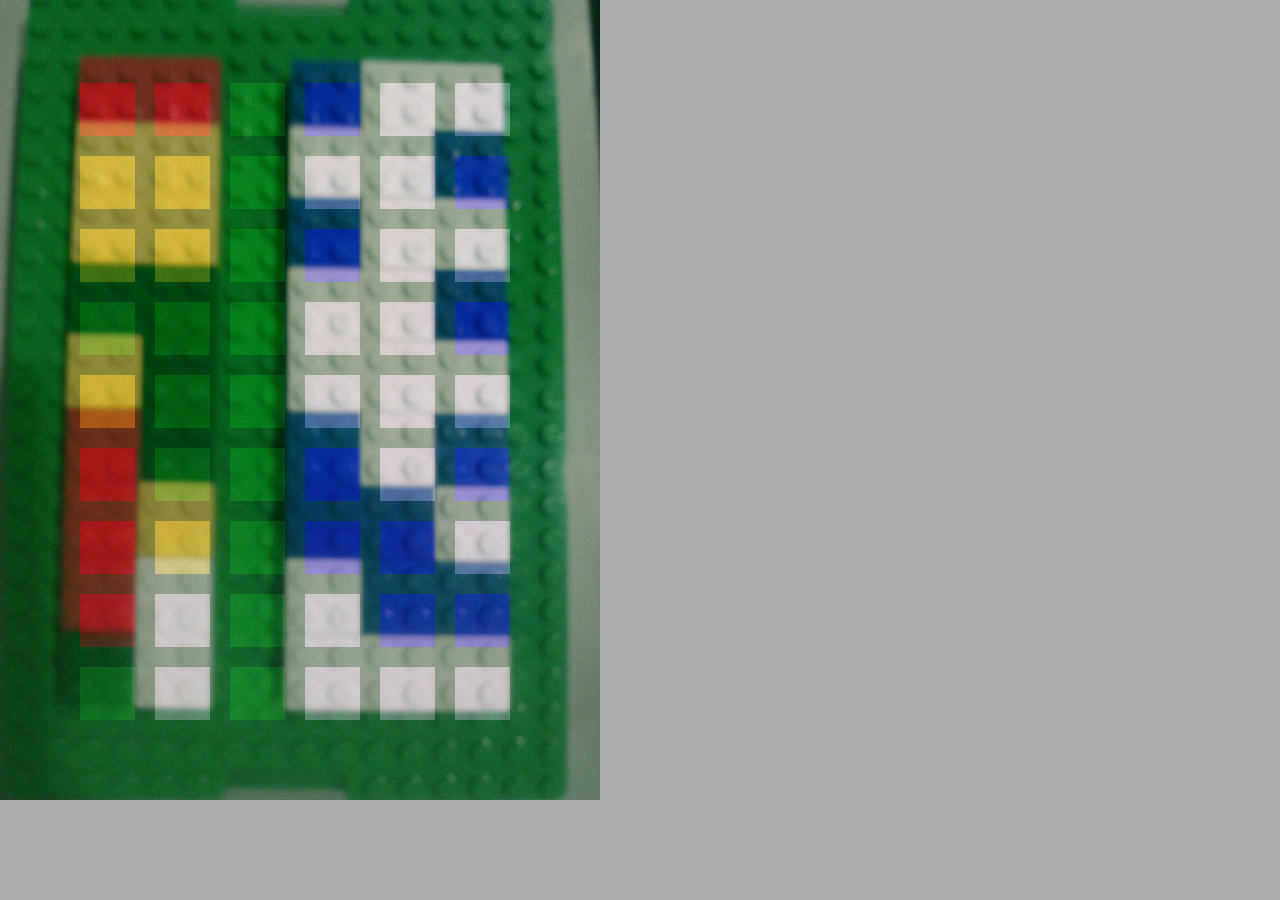
<file: legocoder/1sttry/index.html>
<html>
    <head>
        <script type="text/javascript" src="jquery.js"></script>
        <script type="text/javascript" src="pixastic/pixastic.core.js"></script>
        <script type="text/javascript" src="pixastic/actions/edges.js"></script>
        <script type="text/javascript" src="pixastic/actions/sharpen.js"></script>
        <script type="text/javascript" src="pixastic/actions/edges2.js"></script>
        <script type="text/javascript" src="pixastic/actions/laplace.js"></script>
        <script type="text/javascript" src="pixastic/actions/brightness.js"></script>
        <script type="text/javascript" src="pixastic/actions/hsl.js"></script>
        <script type="text/javascript" src="pixastic/actions/desaturate.js"></script>
        <script type="text/javascript" src="pixastic/actions/high_pass_filter.js"></script>
        <script type="text/javascript" src="pixastic/actions/template_match.js"></script>
        <script type="text/javascript" src="pixastic/actions/knobs_color.js"></script>
        <script type="text/javascript" src="pixastic/actions/removenoise.js"></script>
    </head>
    <body onload="start()" style="margin:0; padding:0;background-color:#aaa;">
    <audio src="helloo.wav" id="sound1" style="display:none;" />
    <audio src="wow.wav" id="sound4" style="display:none;" />
    <script type="text/javascript">
    
    function start() {
        var canvas = document.createElement('canvas');
        canvas.height="800";
        canvas.width="600";
        canvas.id = "origimage";
        canvas.setAttribute("style", "background-color:#000;;position:absolute;top:0;left:0;");
        var img = new Image();
        img.src = 'demos/demo4.jpg';
        img.onload = function(){
                var ctx = canvas.getContext('2d');
                ctx.drawImage(img, 0, 0);
                ctx.fill();
                document.body.appendChild(canvas);
                find_colors();
        }
        
    }

    var program_colors = Array();
    var Colors = {"white" : 0, "blue" : 1, "red" : 2, "yellow" : 4, "green" : 5, "backgroundgreen" : 6};
    function find_colors() {
        startX = 100;
        currentX = 100;
        currentY = 100;
        stepX = 72;
        stepY = 72;
        
        var canvas = document.getElementById('origimage');
        var ctx = canvas.getContext('2d');
        var data = ctx.getImageData(0, 0, 600, 800).data;
        for (i = 0; i < 9; i++) {
            var row_colors = Array();
            for (j = 0; j < 6; j++) {
                offset = (currentX + currentY*600)*4;
                r = data[offset];
                g = data[offset+1];
                b = data[offset+2];
                var newR=0, newG=0, newB=0;
                
                maxColor = Math.max(r, g, b);
                if (maxColor == r) {
                    newR = 255;
                    if (r-b < 45) {
                        newB = 255;
                    }
                    if (r-g < 45) {
                        newG = 255;
                    }
                }
                if (maxColor == g) {
                    newG = 255;
                    if (g-b < 45) {
                        newB = 255;
                    }
                    if (g-r < 45) {
                        newR = 255;
                    }
                }
                if (maxColor == b) {
                    newB = 255;
                    if (b-g < 45) {
                        newG = 255;
                    }
                    if (b-r < 45) {
                        newR = 255;
                    }
                }
                
                if ( (maxColor < 128) && ( (newR == 255) && (newG == 255) && (newB == 255) ) ) {
                    newR = 0; newB = 0; newG = 0;
                }
                
                var c;
                if ( (newR == 255) && ( newG == 255) && (newB == 255) ) {
                    c = Colors.white;
                } else if ( (newR == 255) && (newG == 255) ) {
                    c = Colors.yellow;
                } else if (newR == 255) {
                    c = Colors.red;
                } else if (newG == 255) {
                    c = Colors.green;
                } else if (newB == 255) {
                    c = Colors.blue;
                } else {
                    c = Colors.white;
                }
                row_colors.push(c);
                currentX += stepX;
            }
            program_colors.push(row_colors);
            currentY += stepY;
            currentX = startX;
        }
        find_program();
    }
    
    var Opcodes = { "MVUP" : 0, "MVDOWN" : 1, "MVLEFT" : 2, "MVRIGHT" : 3, "BEEP" : 4, "BEEPSTOP" : 5, "WAIT" : 6, "JMP" : 7 }
    var OpcodesNames = ["MVUP", "MVDOWN", "MVLEFT", "MVRIGHT", "SOUND", "SOUNDSTOP", "WAIT", "JMP"]

    var program_opcodes = Array();
    function find_program() {
        for (i = 0; i < program_colors.length; i++) {
            // Operands
            var operand = 0;
            if (program_colors[i][3] == Colors.blue) {
                operand += 4;
            }
            if (program_colors[i][4] == Colors.blue) {
                operand += 2;
            }
            if (program_colors[i][5] == Colors.blue) {
                operand += 1;
            }

            // Opcodes
            switch (program_colors[i][0]) {
                case Colors.red:
                    switch (program_colors[i][1]) {
                        case Colors.red:
                            program_opcodes.push([Opcodes.MVRIGHT, operand]);
                            break;
                        case Colors.green:
                            program_opcodes.push([Opcodes.MVUP, operand]);
                            break;
                        case Colors.yellow:
                            program_opcodes.push([Opcodes.MVLEFT, operand]);
                            break;
                        case Colors.white:
                            program_opcodes.push([Opcodes.MVDOWN, operand]);
                            break;
                    }
                    break;
                case Colors.yellow:
                    switch (program_colors[i][1]) {
                        case Colors.green:
                            program_opcodes.push([Opcodes.BEEPSTOP, operand]);
                            break;
                        default:
                            program_opcodes.push([Opcodes.BEEP, operand]);
                            break;
                    }
                    break;
                case Colors.green:
                    switch (program_colors[i][1]) {
                        case Colors.white:
                            program_opcodes.push([Opcodes.JMP, operand]);
                            break;
                        default:
                            program_opcodes.push([Opcodes.WAIT, operand]);
                            break;
                    }
                    break;
            }
        }
        show_program();
    }

    

    /*var program_colors = [
        [ Colors.backgroundgreen, Colors.backgroundgreen, Colors.backgroundgreen, Colors.backgroundgreen, Colors.backgroundgreen, Colors.backgroundgreen, Colors.backgroundgreen, Colors.backgroundgreen ],
        [ Colors.backgroundgreen, Colors.red, Colors.red, Colors.backgroundgreen, Colors.blue, Colors.white, Colors.white, Colors.backgroundgreen ],
        [ Colors.backgroundgreen, Colors.yellow, Colors.yellow, Colors.backgroundgreen, Colors.white, Colors.white, Colors.blue, Colors.backgroundgreen ],
        [ Colors.backgroundgreen, Colors.yellow, Colors.yellow, Colors.backgroundgreen, Colors.blue, Colors.white, Colors.white, Colors.backgroundgreen ],
        [ Colors.backgroundgreen, Colors.green, Colors.green, Colors.backgroundgreen, Colors.white, Colors.white, Colors.blue, Colors.backgroundgreen ],
        [ Colors.backgroundgreen, Colors.yellow, Colors.green, Colors.backgroundgreen, Colors.blue, Colors.white, Colors.white, Colors.backgroundgreen ],
        [ Colors.backgroundgreen, Colors.red, Colors.green, Colors.backgroundgreen, Colors.blue, Colors.white, Colors.blue, Colors.backgroundgreen ],
        [ Colors.backgroundgreen, Colors.red, Colors.yellow, Colors.backgroundgreen, Colors.blue, Colors.blue, Colors.white, Colors.backgroundgreen ],
        [ Colors.backgroundgreen, Colors.red, Colors.white, Colors.backgroundgreen, Colors.white, Colors.blue, Colors.blue, Colors.backgroundgreen ],
        [ Colors.backgroundgreen, Colors.green, Colors.white, Colors.backgroundgreen, Colors.blue, Colors.blue, Colors.blue, Colors.backgroundgreen ],
        [ Colors.backgroundgreen, Colors.backgroundgreen, Colors.backgroundgreen, Colors.backgroundgreen, Colors.backgroundgreen, Colors.backgroundgreen, Colors.backgroundgreen, Colors.backgroundgreen ],
    ]*/
    
    
    /*var program_opcodes = [
        [ Opcodes.MVRIGHT, 4],
        [ Opcodes.BEEP, 1],
        [ Opcodes.BEEP, 4],
        [ Opcodes.WAIT, 2],
        [ Opcodes.BEEPSTOP, 0],
        [ Opcodes.MVUP, 5],
        [ Opcodes.MVLEFT, 6],
        [ Opcodes.MVDOWN, 3],
        [ Opcodes.JMP, 0]
    ]*/
        
    function show_program() {
        var canvas = document.createElement('canvas');
        canvas.height="800";
        canvas.width="600";
        canvas.id = "playground1";
        canvas.setAttribute("style", "background-color:#050;display:none;position:absolute;top:0;left:0;");
        document.body.appendChild(canvas);
        var ctx = canvas.getContext('2d');
        for (i = 0; i < program_colors.length; i++) {
            for (j = 0; j < program_colors[i].length; j++) {
                switch(program_colors[i][j]) {
                    case Colors.white:
                        ctx.fillStyle = "#fff";
                        break;
                    case Colors.blue:
                        ctx.fillStyle = "#00f";
                        break;
                    case Colors.red:
                        ctx.fillStyle = "#f00";
                        break;
                    case Colors.yellow:
                        ctx.fillStyle = "#ff0";
                        break;
                    case Colors.green:
                        ctx.fillStyle = "#0c0";
                        break;
                    case Colors.backgroundgreen:
                        ctx.fillStyle = "#040";
                        break;
                    default:
                        break;
                }
                ctx.beginPath();
                //ctx.arc(j*75+32, i*85+40, 30, 0, Math.PI*2, true);
                ctx.fillRect(j*75+80, i*73+83, 55, 53)
                ctx.closePath();            
                ctx.fill();
            }
        }
        $('#imageprocessed').fadeOut(2000);
        $('#imageorig').fadeOut(2000);
        //$('#playground1').fadeIn(2000);
        $('#playground1').fadeIn(2000, show_program_code);
    }
    
    var img_still = new Image();
    img_still.src = 'lego_still.png';
    var img_down = new Image();
    img_down.src = 'lego_down.png';
    var img_up = new Image();
    img_up.src = 'lego_up.png';
    var img_left = new Image();
    img_left.src = 'lego_left.png';
    var img_right = new Image();
    img_right.src = 'lego_right.png';
    var img_a = new Image();
    img_a.src = 'lego_a.png';
    var img_b = new Image();
    img_b.src = 'lego_b.png';

    function show_program_code() {
        var textarea = document.createElement('textarea');
        textarea.id = "playground2";
        textarea.setAttribute("style", "padding:20px;display:none;position:absolute;top:0;left:0;width:600px;height:800px;font-family:courier;font-size:30px;font-weight:bold;");
        var text = "";
        for (i = 0; i < program_opcodes.length; i++) {
            text += OpcodesNames[program_opcodes[i][0]] + " " + program_opcodes[i][1] + "\n";
        }
        textarea.value = text;
        document.body.appendChild(textarea);
        $('#playground1').fadeOut(2000);
        $('#playground2').fadeIn(2000, show_playground_timeout);        
    }
    
    function show_playground_timeout() {
        setTimeout(show_playground, 1000)
    }
    
    function show_playground() {
        var canvas = document.createElement('canvas');
        canvas.height="800";
        canvas.width="600";
        canvas.id = "playground3";
        canvas.setAttribute("style", "background-color:#000;display:none;position:absolute;top:0;left:0;");
        document.body.appendChild(canvas);

        var ctx = canvas.getContext('2d');
        ctx.drawImage(img_still, 50, 150);
        ctx.fill();
        $('#playground2').fadeOut(2000);
        $('#playground3').fadeIn(2000, execute_program_timeout);
        
    }
    
    var ip = -1;
    var reg = 0;
    var toggle = 0;
    var toggleBeep = 0;
    var snd = 0;
    
    function execute_program_timeout() {
        setTimeout(execute_program, 1000)
    }
    
    function execute_program(program) {
        myGameLoop();
    }
    
    myGameLoop = function() {
        canvas = document.getElementById('playground3');
        canvas.width = canvas.width;
        var ctx = canvas.getContext('2d');
        if (toggle == 0) {
            ctx.drawImage(img_still, 50, 150);
            ctx.fill();
            setTimeout(myGameLoop, 400)
            toggle = 1;
            return;
        }
        var opcode = 0;
        if (reg <= 0) {
            ip++;
            opcode = program_opcodes[ip][0];
            reg = program_opcodes[ip][1]
            if (opcode == Opcodes.BEEP) {
                snd = reg;
                reg = 4;
            }
        } else {
            opcode = program_opcodes[ip][0];            
        }
        var operand = reg;
        switch (opcode) {
            case Opcodes.MVLEFT:
                ctx.drawImage(img_left, 50, 150);
                break;
            case Opcodes.MVRIGHT:
                ctx.drawImage(img_right, 50, 150);
                break;
            case Opcodes.MVUP:
                ctx.drawImage(img_up, 50, 150);
                break;
            case Opcodes.MVDOWN:
                ctx.drawImage(img_down, 50, 150);
                break;
            case Opcodes.BEEP: case Opcodes.WAIT:
                switch (toggleBeep) {
                    case 0:
                        ctx.drawImage(img_a, 50, 150);
                        break;
                    case 1:
                        ctx.drawImage(img_b, 50, 150);
                        break;                        
                }
                toggleBeep++;
                if (toggleBeep > 1) {
                    toggleBeep = 0;
                }
            case Opcodes.BEEP:
                var thissound = document.getElementById("sound"+snd);
                thissound.play();
                break;
            case Opcodes.BEEPSTOP:
                ctx.drawImage(img_still, 50, 150);
                break;
            case Opcodes.JMP:
                ctx.drawImage(img_still, 50, 150);
                ip = reg-1;
                reg = 0;
                break;
        }
        ctx.fill();
        reg -= 1;
        toggle = 0;
        setTimeout(myGameLoop, 400)
    }

    </script>
    </body>
</html>
</file>
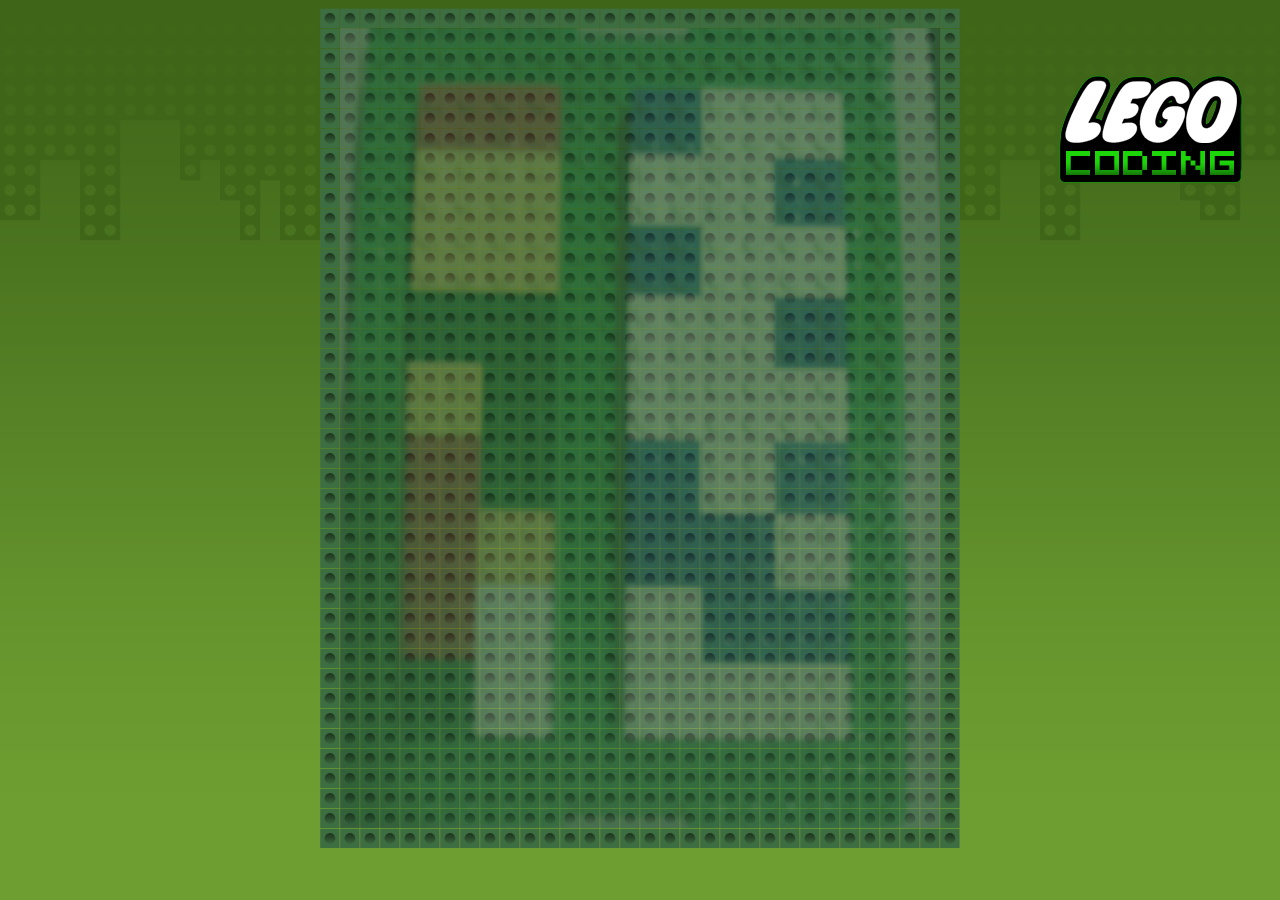
<file: legocoder/web/index.html>
<html>
    <head>
        <script type="text/javascript" src="jquery.js"></script>
        <link href="main.css" rel="stylesheet" type="text/css">
	<script type="text/javascript">
	function MM_swapImgRestore() { //v3.0
	  var i,x,a=document.MM_sr; for(i=0;a&&i<a.length&&(x=a[i])&&x.oSrc;i++) x.src=x.oSrc;
	}
	function MM_preloadImages() { //v3.0
	  var d=document; if(d.images){ if(!d.MM_p) d.MM_p=new Array();
	    var i,j=d.MM_p.length,a=MM_preloadImages.arguments; for(i=0; i<a.length; i++)
	    if (a[i].indexOf("#")!=0){ d.MM_p[j]=new Image; d.MM_p[j++].src=a[i];}}
	}

	function MM_findObj(n, d) { //v4.01
	  var p,i,x;  if(!d) d=document; if((p=n.indexOf("?"))>0&&parent.frames.length) {
	    d=parent.frames[n.substring(p+1)].document; n=n.substring(0,p);}
	  if(!(x=d[n])&&d.all) x=d.all[n]; for (i=0;!x&&i<d.forms.length;i++) x=d.forms[i][n];
	  for(i=0;!x&&d.layers&&i<d.layers.length;i++) x=MM_findObj(n,d.layers[i].document);
	  if(!x && d.getElementById) x=d.getElementById(n); return x;
	}

	function MM_swapImage() { //v3.0
	  var i,j=0,x,a=MM_swapImage.arguments; document.MM_sr=new Array; for(i=0;i<(a.length-2);i+=3)
	   if ((x=MM_findObj(a[i]))!=null){document.MM_sr[j++]=x; if(!x.oSrc) x.oSrc=x.src; x.src=a[i+2];}
	}
	</script>

    </head>
    <body onload="MM_preloadImages('button_photo_over.png');start();">
    <div id= "box" >
	<div id ="application">
	</div>
    </div>
    <div id ="logo">
	<img src="logo.png"/>
	<!--<a href="#" onMouseOut="MM_swapImgRestore()" onMouseOver="MM_swapImage('Image3','','button_photo_over.png',1)">
	    <img src="button_photo.png" tag= "buttonphoto" name="Image3" width="150" height="75" border="0">
	</a>-->
    </div>
    <audio src="helloo.wav" id="sound1" style="display:none;" />
    <audio src="wow.wav" id="sound4" style="display:none;" />
    <script type="text/javascript">
    
    function start() {
        var canvas = document.createElement('canvas');
        canvas.height="800";
        canvas.width="600";
        canvas.id = "origimage";
        canvas.setAttribute("style", "position:absolute;top:20;left:20;display:none;");
        //canvas.setAttribute("style", "background-color:#000;;position:relative;top:0;left:0;");
        var img = new Image();
        img.src = 'demos/demo4.jpg';
        img.onload = function(){
                var ctx = canvas.getContext('2d');
                ctx.drawImage(img, 0, 0);
                ctx.fill();
                document.getElementById("application").appendChild(canvas);
                $('#origimage').fadeIn(2000, find_colors);
        }
        
    }

    var program_colors = Array();
    var Colors = {"white" : 0, "blue" : 1, "red" : 2, "yellow" : 4, "green" : 5, "backgroundgreen" : 6};
    
    function find_colors() {
        startX = 100;
        currentX = 100;
        currentY = 100;
        stepX = 72;
        stepY = 72;
        
        var canvas = document.getElementById('origimage');
        var ctx = canvas.getContext('2d');
        var data = ctx.getImageData(0, 0, 600, 800).data;
        for (i = 0; i < 9; i++) {
            var row_colors = Array();
            for (j = 0; j < 6; j++) {
                offset = (currentX + currentY*600)*4;
                r = data[offset];
                g = data[offset+1];
                b = data[offset+2];
                var newR=0, newG=0, newB=0;
                
                maxColor = Math.max(r, g, b);
                if (maxColor == r) {
                    newR = 255;
                    if (r-b < 45) {
                        newB = 255;
                    }
                    if (r-g < 45) {
                        newG = 255;
                    }
                }
                if (maxColor == g) {
                    newG = 255;
                    if (g-b < 45) {
                        newB = 255;
                    }
                    if (g-r < 45) {
                        newR = 255;
                    }
                }
                if (maxColor == b) {
                    newB = 255;
                    if (b-g < 45) {
                        newG = 255;
                    }
                    if (b-r < 45) {
                        newR = 255;
                    }
                }
                
                if ( (maxColor < 128) && ( (newR == 255) && (newG == 255) && (newB == 255) ) ) {
                    newR = 0; newB = 0; newG = 0;
                }
                
                var c;
                if ( (newR == 255) && ( newG == 255) && (newB == 255) ) {
                    c = Colors.white;
                } else if ( (newR == 255) && (newG == 255) ) {
                    c = Colors.yellow;
                } else if (newR == 255) {
                    c = Colors.red;
                } else if (newG == 255) {
                    c = Colors.green;
                } else if (newB == 255) {
                    c = Colors.blue;
                } else {
                    c = Colors.white;
                }
                row_colors.push(c);
                currentX += stepX;
            }
            program_colors.push(row_colors);
            currentY += stepY;
            currentX = startX;
        }
        find_program();
    }
    
    var Opcodes = { "MVUP" : 0, "MVDOWN" : 1, "MVLEFT" : 2, "MVRIGHT" : 3, "BEEP" : 4, "BEEPSTOP" : 5, "WAIT" : 6, "JMP" : 7 }
    var OpcodesNames = ["MVUP", "MVDOWN", "MVLEFT", "MVRIGHT", "SOUND", "SOUNDSTOP", "WAIT", "JMP"]

    var program_opcodes = Array();
    function find_program() {
        for (i = 0; i < program_colors.length; i++) {
            // Operands
            var operand = 0;
            if (program_colors[i][3] == Colors.blue) {
                operand += 4;
            }
            if (program_colors[i][4] == Colors.blue) {
                operand += 2;
            }
            if (program_colors[i][5] == Colors.blue) {
                operand += 1;
            }

            // Opcodes
            switch (program_colors[i][0]) {
                case Colors.red:
                    switch (program_colors[i][1]) {
                        case Colors.red:
                            program_opcodes.push([Opcodes.MVRIGHT, operand]);
                            break;
                        case Colors.green:
                            program_opcodes.push([Opcodes.MVUP, operand]);
                            break;
                        case Colors.yellow:
                            program_opcodes.push([Opcodes.MVLEFT, operand]);
                            break;
                        case Colors.white:
                            program_opcodes.push([Opcodes.MVDOWN, operand]);
                            break;
                    }
                    break;
                case Colors.yellow:
                    switch (program_colors[i][1]) {
                        case Colors.green:
                            program_opcodes.push([Opcodes.BEEPSTOP, operand]);
                            break;
                        default:
                            program_opcodes.push([Opcodes.BEEP, operand]);
                            break;
                    }
                    break;
                case Colors.green:
                    switch (program_colors[i][1]) {
                        case Colors.white:
                            program_opcodes.push([Opcodes.JMP, operand]);
                            break;
                        default:
                            program_opcodes.push([Opcodes.WAIT, operand]);
                            break;
                    }
                    break;
            }
        }
        show_program_timeout();
    }

    

    /*var program_colors = [
        [ Colors.backgroundgreen, Colors.backgroundgreen, Colors.backgroundgreen, Colors.backgroundgreen, Colors.backgroundgreen, Colors.backgroundgreen, Colors.backgroundgreen, Colors.backgroundgreen ],
        [ Colors.backgroundgreen, Colors.red, Colors.red, Colors.backgroundgreen, Colors.blue, Colors.white, Colors.white, Colors.backgroundgreen ],
        [ Colors.backgroundgreen, Colors.yellow, Colors.yellow, Colors.backgroundgreen, Colors.white, Colors.white, Colors.blue, Colors.backgroundgreen ],
        [ Colors.backgroundgreen, Colors.yellow, Colors.yellow, Colors.backgroundgreen, Colors.blue, Colors.white, Colors.white, Colors.backgroundgreen ],
        [ Colors.backgroundgreen, Colors.green, Colors.green, Colors.backgroundgreen, Colors.white, Colors.white, Colors.blue, Colors.backgroundgreen ],
        [ Colors.backgroundgreen, Colors.yellow, Colors.green, Colors.backgroundgreen, Colors.blue, Colors.white, Colors.white, Colors.backgroundgreen ],
        [ Colors.backgroundgreen, Colors.red, Colors.green, Colors.backgroundgreen, Colors.blue, Colors.white, Colors.blue, Colors.backgroundgreen ],
        [ Colors.backgroundgreen, Colors.red, Colors.yellow, Colors.backgroundgreen, Colors.blue, Colors.blue, Colors.white, Colors.backgroundgreen ],
        [ Colors.backgroundgreen, Colors.red, Colors.white, Colors.backgroundgreen, Colors.white, Colors.blue, Colors.blue, Colors.backgroundgreen ],
        [ Colors.backgroundgreen, Colors.green, Colors.white, Colors.backgroundgreen, Colors.blue, Colors.blue, Colors.blue, Colors.backgroundgreen ],
        [ Colors.backgroundgreen, Colors.backgroundgreen, Colors.backgroundgreen, Colors.backgroundgreen, Colors.backgroundgreen, Colors.backgroundgreen, Colors.backgroundgreen, Colors.backgroundgreen ],
    ]*/
    
    
    /*var program_opcodes = [
        [ Opcodes.MVRIGHT, 4],
        [ Opcodes.BEEP, 1],
        [ Opcodes.BEEP, 4],
        [ Opcodes.WAIT, 2],
        [ Opcodes.BEEPSTOP, 0],
        [ Opcodes.MVUP, 5],
        [ Opcodes.MVLEFT, 6],
        [ Opcodes.MVDOWN, 3],
        [ Opcodes.JMP, 0]
    ]*/
        
    function show_program_timeout() {
        setTimeout(show_program, 2000);
    }

    function show_program() {
        var canvas = document.createElement('canvas');
        canvas.height="800";
        canvas.width="600";
        canvas.id = "playground1";
        canvas.setAttribute("style", "background:url(bg1.png);display:none;position:absolute;top:20;left:20;");
        //canvas.setAttribute("style", "background-color:#050;display:none;position:relative;top:0;left:0;");
        document.getElementById("application").appendChild(canvas);
        var ctx = canvas.getContext('2d');
        for (i = 0; i < program_colors.length; i++) {
            for (j = 0; j < program_colors[i].length; j++) {
                switch(program_colors[i][j]) {
                    case Colors.white:
                        ctx.fillStyle = "#fff";
                        break;
                    case Colors.blue:
                        ctx.fillStyle = "#00f";
                        break;
                    case Colors.red:
                        ctx.fillStyle = "#f00";
                        break;
                    case Colors.yellow:
                        ctx.fillStyle = "#ff0";
                        break;
                    case Colors.green:
                        ctx.fillStyle = "#0c0";
                        break;
                    case Colors.backgroundgreen:
                        ctx.fillStyle = "#040";
                        break;
                    default:
                        break;
                }
                ctx.beginPath();
                //ctx.arc(j*75+32, i*85+40, 30, 0, Math.PI*2, true);
                ctx.fillRect(j*75+80, i*73+83, 55, 53)
                ctx.closePath();            
                ctx.fill();
            }
        }
        $('#origimage').fadeOut(2000);
        //$('#playground1').fadeIn(2000);
        $('#playground1').fadeIn(2000, show_program_code_timeout);
    }
    
    var img_still = new Image();
    img_still.src = 'lego_still.png';
    var img_down = new Image();
    img_down.src = 'lego_down.png';
    var img_up = new Image();
    img_up.src = 'lego_up.png';
    var img_left = new Image();
    img_left.src = 'lego_left.png';
    var img_right = new Image();
    img_right.src = 'lego_right.png';
    var img_a = new Image();
    img_a.src = 'lego_a.png';
    var img_b = new Image();
    img_b.src = 'lego_b.png';

    function show_program_code_timeout() {
        setTimeout(show_program_code, 2000);
    }

    function show_program_code() {
        var textarea = document.createElement('textarea');
        textarea.id = "playground2";
        textarea.setAttribute("style", "background:url(bg1.png);padding:20px;display:none;position:absolute;top:20;left:20;width:600px;height:800px;font-family:courier;font-size:46px;font-weight:bold;font-smooth:always;");
        var text = "";
        for (i = 0; i < program_opcodes.length; i++) {
            text += OpcodesNames[program_opcodes[i][0]] + " " + program_opcodes[i][1] + "\n";
        }
        textarea.value = text;
        document.getElementById("application").appendChild(textarea);
        $('#playground1').fadeOut(2000);
        $('#playground2').fadeIn(2000, show_playground_timeout);        
    }
    
    function show_playground_timeout() {
        setTimeout(show_playground, 2000)
    }
    
    var xPosFigure = 50;
    var yPosFigure = 151;
    function show_playground() {
        var canvas = document.createElement('canvas');
        canvas.height="800";
        canvas.width="600";
        canvas.id = "playground3";
        canvas.setAttribute("style", "background:url(bg1.png);display:none;position:absolute;top:20;left:20;");
        document.getElementById("application").appendChild(canvas);

        var ctx = canvas.getContext('2d');
        ctx.drawImage(img_still, 50, yPosFigure);
        ctx.fill();
        $('#playground2').fadeOut(2000);
        $('#playground3').fadeIn(2000, execute_program_timeout);
        
    }
    
    var ip = -1;
    var reg = 0;
    var toggle = 0;
    var toggleBeep = 0;
    var snd = 0;
    
    function execute_program_timeout() {
        setTimeout(execute_program, 1000)
    }
    
    function execute_program(program) {
        myGameLoop();
    }
    
    myGameLoop = function() {
        canvas = document.getElementById('playground3');
        canvas.width = canvas.width;
        var ctx = canvas.getContext('2d');
        if (toggle == 0) {
            ctx.drawImage(img_still, xPosFigure, yPosFigure);
            ctx.fill();
            setTimeout(myGameLoop, 400)
            toggle = 1;
            return;
        }
        var opcode = 0;
        if (reg <= 0) {
            ip++;
            opcode = program_opcodes[ip][0];
            reg = program_opcodes[ip][1]
            if (opcode == Opcodes.BEEP) {
                snd = reg;
                reg = 4;
            }
        } else {
            opcode = program_opcodes[ip][0];            
        }
        var operand = reg;
        switch (opcode) {
            case Opcodes.MVLEFT:
                ctx.drawImage(img_left, xPosFigure, yPosFigure);
                break;
            case Opcodes.MVRIGHT:
                ctx.drawImage(img_right, xPosFigure, yPosFigure);
                break;
            case Opcodes.MVUP:
                ctx.drawImage(img_up, xPosFigure, yPosFigure);
                break;
            case Opcodes.MVDOWN:
                ctx.drawImage(img_down, xPosFigure, yPosFigure);
                break;
            case Opcodes.BEEP: case Opcodes.WAIT:
                switch (toggleBeep) {
                    case 0:
                        ctx.drawImage(img_a, xPosFigure, yPosFigure);
                        break;
                    case 1:
                        ctx.drawImage(img_b, xPosFigure, yPosFigure);
                        break;                        
                }
                toggleBeep++;
                if (toggleBeep > 1) {
                    toggleBeep = 0;
                }
            case Opcodes.BEEP:
                var thissound = document.getElementById("sound"+snd);
                thissound.play();
                break;
            case Opcodes.BEEPSTOP:
                ctx.drawImage(img_still, xPosFigure, yPosFigure);
                break;
            case Opcodes.JMP:
                ctx.drawImage(img_still, xPosFigure, yPosFigure);
                ip = reg-1;
                reg = 0;
                break;
        }
        ctx.fill();
        reg -= 1;
        toggle = 0;
        setTimeout(myGameLoop, 400)
    }

    </script>
    </body>
</html>
</file>
<file: legocoder/web/main.css>
body {
	background-color: #6e9e31;
	background-attachment: fixed;
	background-image: url(webbg.png);
	background-repeat: repeat-x;
}

#box {
	height: 840px;
	width: 640px;
	margin-right: auto;
	margin-left: auto;
	background-image: url(brick1.png);
	background-repeat: repeat;	
}

#application {
	height: 800px;
	width: 600px;
	padding: 20px;
	position:relative;
}

#logo {
	height: 200px;
	width: 200px;
	position: absolute;
	margin-top: 30px;
	margin-bottom: auto;
	margin-left: auto;	
	margin-right: auto;
	top: 30px;
	right: 30px;

}

.buttonphoto {
	margin-left: auto;
	margin-right: auto;
	height: 75px;
	width: 150px;
	right: auto;
	padding-left: 20px;
}
</file>
